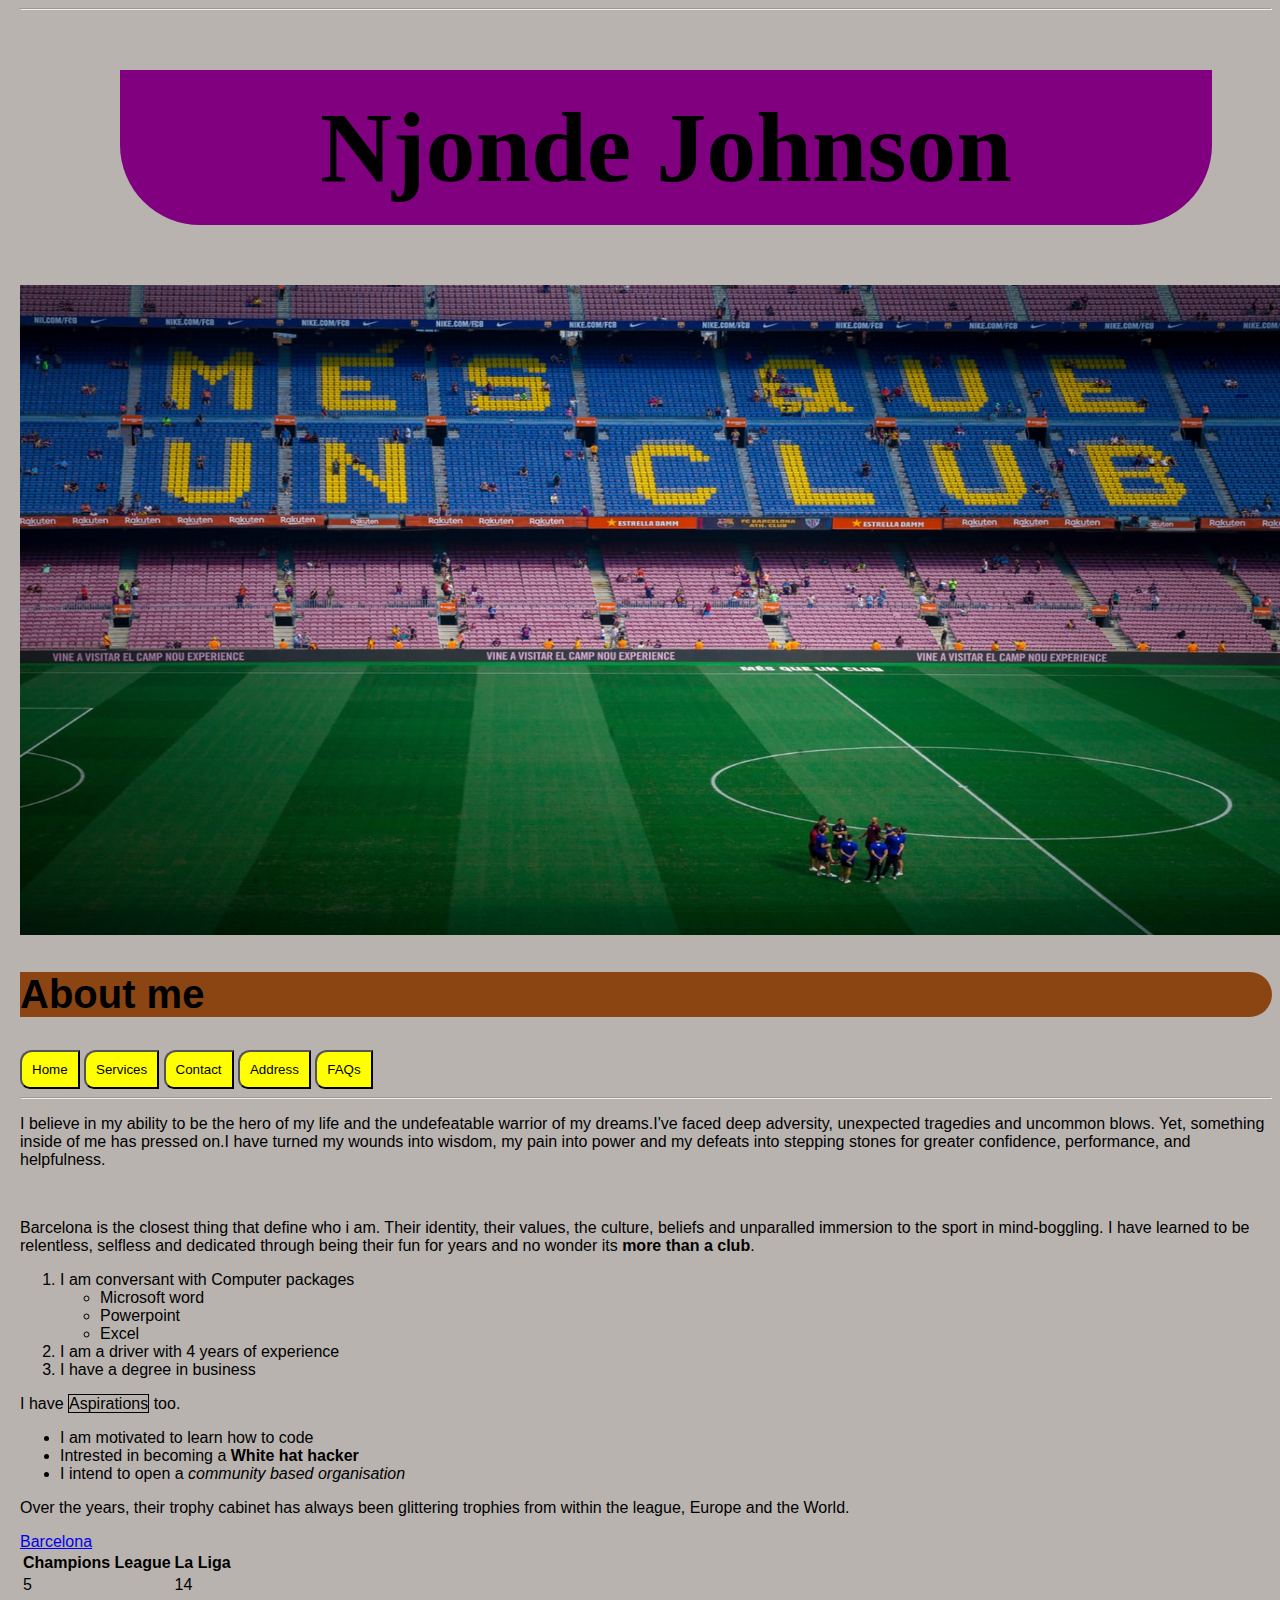
<file: index.html>
<!DOCTYPE html>
<html>
    <head>
        <title>Football Greats</title>
        <link rel="stylesheet" href="index.css">
    </head>
    <body>
        <hr/>
    <h1>Njonde Johnson</h1>
    <img src="images/photo-1543328874-afb1164619bb.jpeg" alt=" photo " width="1300" height="650" />
    <h2>About me</h2>
    <button>Home</button>
    <button>Services</button>
    <button>Contact</button>
    <button>Address</button>
    <button>FAQs</button>
<hr/>
    <p> I believe in my ability to be the hero of my life and the undefeatable warrior of my dreams.I've faced deep adversity, unexpected tragedies and uncommon blows. Yet, something inside of me has pressed on.I have turned my wounds into wisdom, my pain into power and my defeats into stepping stones for greater confidence, performance, and helpfulness.</p>
    <br>
    <p>Barcelona is the closest thing that define who i am. Their identity, their values, the culture, beliefs and unparalled immersion to the sport in mind-boggling. I have learned to be relentless, selfless and dedicated through being their fun for years and no wonder its <strong> more than a club</strong>.</p>
  <ol>
      <li>I am conversant with Computer packages</li>
      <ul>
          <li>Microsoft word</li>
          <li>Powerpoint</li>
          <li>Excel</li>
      </ul>
      <li>I am a driver with 4 years of experience</li>
      <li>I have a degree in business</li>
  </ol>  
  <P> I have <span style="border: 1px solid black">Aspirations</span> too.</P>
      <ul>
          <li> I am motivated to learn how to code</li>
          <li>Intrested in becoming a <strong>White hat hacker</strong></li>
          <li>I intend to open a <em>community based organisation</em></li>
      </ul>
      </P>
  <p> Over the years, their trophy cabinet has always been glittering trophies from within the league, Europe and the World.</p>
  <a href="http://fcbarcelona.com">Barcelona</a>
  <table style="width: 50">
    <tr>
        <th>Champions League</th>
        <th>La Liga</th>
    </tr>
    <tr>
        <td>5</td>
        <td>14</td>
    </tr>
</body>
</html>
</file>
<file: index.css>
body {
    font-family: Arial, Helvetica, sans-serif;
    background-color: rgb(185,179,175);
margin-left: 20px;}
    
h1 { background-color: purple;
font-family: Times new roman;
font-style: bold;
font-size: 100px;
margin: 60px 60px 60px 100px;
text-align: center;
padding: 20px;
border-radius: 0 0 80px 80px;}
h2{ font-size: 40px;
font-style: bold;
background-color: saddlebrown;
border-radius: 0 60px 60px 0;}
button{ background-color: yellow;
border-radius: 12px 0 0 10px;
padding: 10px;}
</file>
